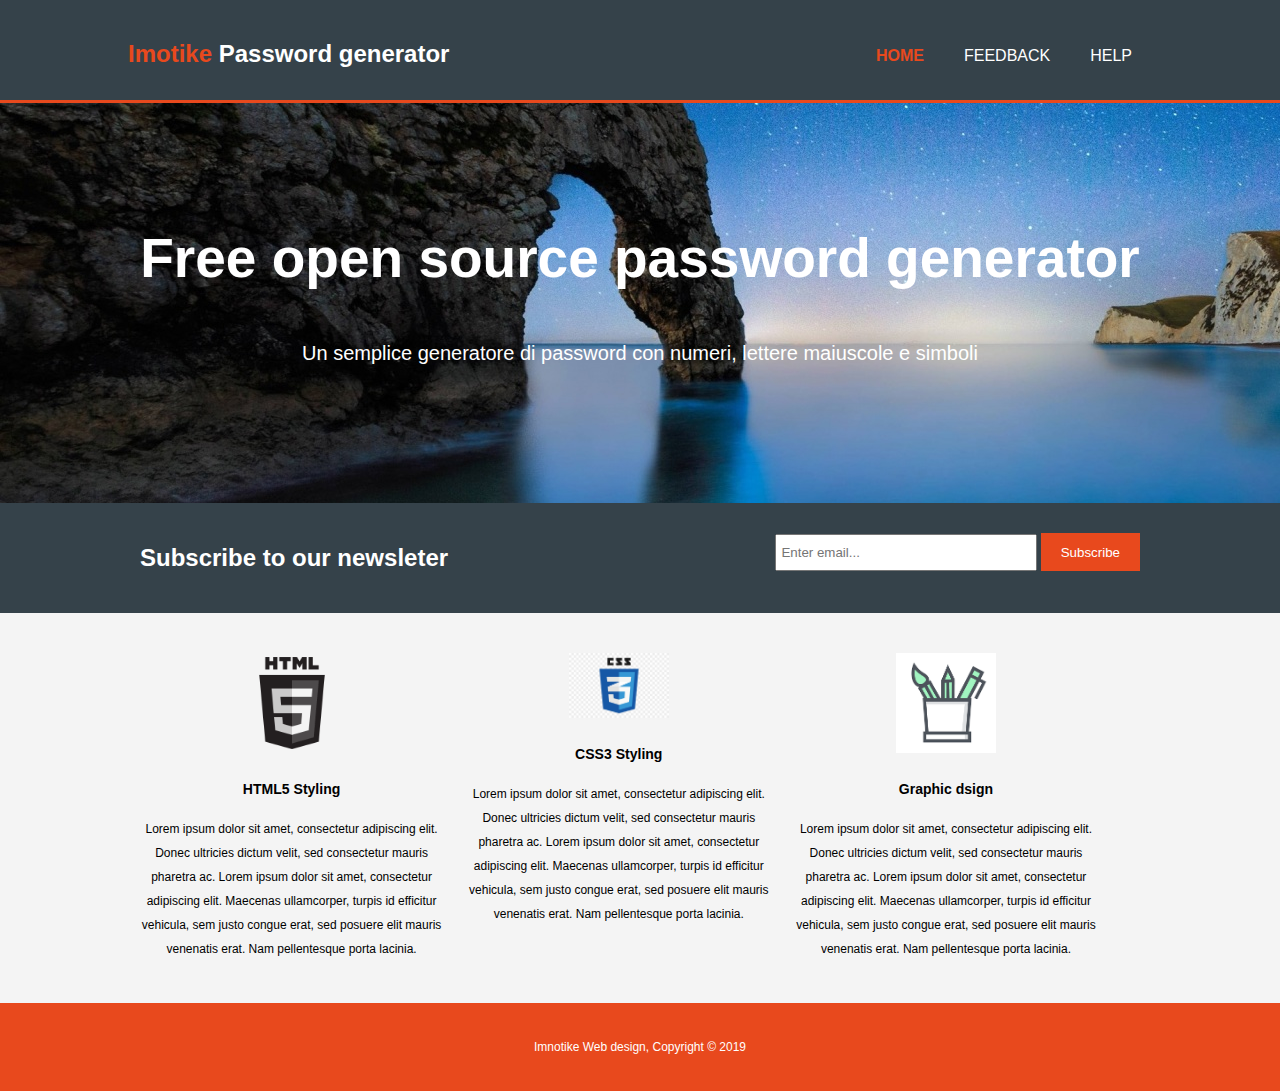
<file: index.html>
<!DOCTYPE html>
<html>

  <head>
    <meta cherset="utf-8">
    <meta name="viewport" content="width=device-widht">
    <meta name="description" content="Affordable designs">
    <meta name="keywords" content="web design, affordable web dseign, professional web design">
    <meta name="author" content="IMONTIKE">
    <title>Imnotike's password generator | Home </title>
    <link rel="stylesheet" href="./css/style.css">
  </head>
  <body>
     <header>
	     <div class="container">
			<div id="branding">
				<h1><span class="highlight">Imotike</span> Password generator </h1>
      </div>
		 <nav>
			<ul>
				<li class="current"><a href="index.html"> HOME </a></li>
				<li><a href="about.html"> FEEDBACK </a></li>
				<li><a href="help.html"> HELP </a></li>
			</ul>
		 </nav>
	 </header>

		<section id="showcase">
			<div class="container">
				<h1> Free open source password generator</h1>
				<p> Un semplice generatore di password con numeri, lettere maiuscole e simboli </p>
			</div>
		</section>

    <section id="newsletter">
      <div class="container">
        <h1>Subscribe to our newsleter</h1>
        <form>
          <input type="email" placeholder="Enter email...">
          <button type="submit" class="button_1"> Subscribe</button>
        </form>
      </div>
    </section>

    <section id="boxes">
      <div class="container">

        <div class="box">
          <img src="./img/logohtml.png">
          <h3>HTML5 Styling</h3>
          <p>Lorem ipsum dolor sit amet, consectetur adipiscing elit. Donec ultricies dictum velit, sed consectetur mauris pharetra ac. Lorem ipsum dolor sit amet, consectetur adipiscing elit. Maecenas ullamcorper, turpis id efficitur vehicula, sem justo congue erat, sed posuere elit mauris venenatis erat. Nam pellentesque porta lacinia.</p>
        </div>

        <div class="box">
          <img src="./img/css3l.png">
          <h3>CSS3 Styling</h3>
          <p>Lorem ipsum dolor sit amet, consectetur adipiscing elit. Donec ultricies dictum velit, sed consectetur mauris pharetra ac. Lorem ipsum dolor sit amet, consectetur adipiscing elit. Maecenas ullamcorper, turpis id efficitur vehicula, sem justo congue erat, sed posuere elit mauris venenatis erat. Nam pellentesque porta lacinia.</p>
        </div>

        <div class="box">
          <img src="./img/gdesign.png">
          <h3>Graphic dsign</h3>
          <p>Lorem ipsum dolor sit amet, consectetur adipiscing elit. Donec ultricies dictum velit, sed consectetur mauris pharetra ac. Lorem ipsum dolor sit amet, consectetur adipiscing elit. Maecenas ullamcorper, turpis id efficitur vehicula, sem justo congue erat, sed posuere elit mauris venenatis erat. Nam pellentesque porta lacinia.</p>
        </div>
    </div>
  </section>
  <footer>
    <p>Imnotike Web design, Copyright &copy; 2019</p>
  </footer>
  </body>

</html>
</file>
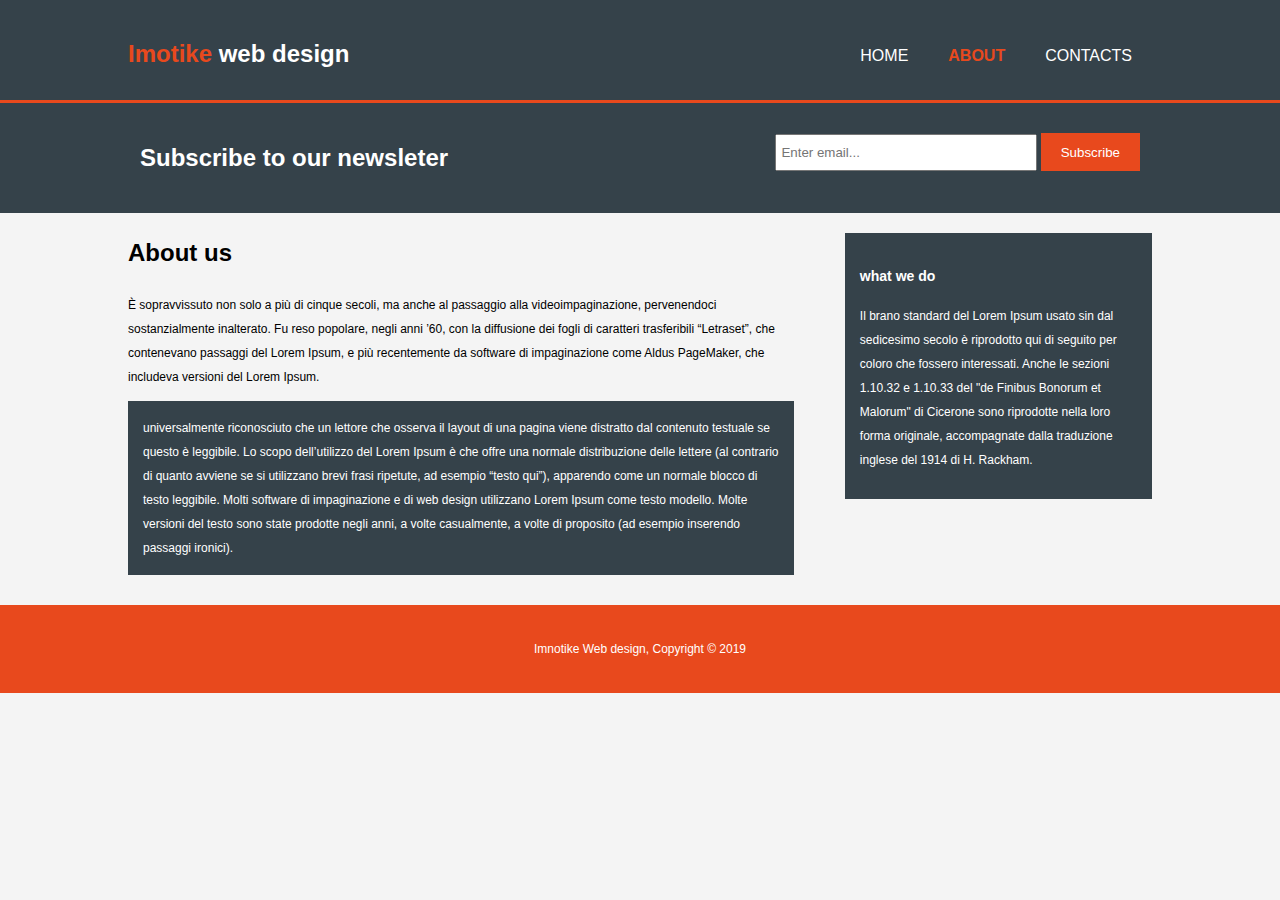
<file: about.html>
<!DOCTYPE html>
<html>

  <head>
    <meta cherset="utf-8">
    <meta name="viewport" content="width=device-widht">
    <meta name="description" content="Affordable designs">
    <meta name="keywords" content="web design, affordable web dseign, professional web design">
    <meta name="author" content="IMONTIKE">
    <title>Imnotike web Design | About </title>
    <link rel="stylesheet" href="./css/style.css">
  </head>
  <body>
     <header>
	     <div class="container">
			<div id="branding">
				<h1><span class="highlight">Imotike</span> web design </h1>
      </div>
		 <nav>
			<ul>
				<li><a href="index.html"> HOME </a></li>
				<li class="current"><a href="about.html"> ABOUT </a></li>
				<li><a href="contacts.html"> CONTACTS </a></li>
			</ul>
		 </nav>
	 </header>



    <section id="newsletter">
      <div class="container">
        <h1>Subscribe to our newsleter</h1>
        <form>
          <input type="email" placeholder="Enter email...">
          <button type="submit" class="button_1"> Subscribe</button>
        </form>
      </div>
    </section>

    <section id="main">
      <div class="container">
        <article id="main-col">
          <h1 class="page-title"> About us</h1>
          <p >È sopravvissuto non solo a più di cinque secoli, ma anche al passaggio alla videoimpaginazione, pervenendoci sostanzialmente inalterato. Fu reso popolare, negli anni ’60, con la diffusione dei fogli di caratteri trasferibili “Letraset”, che contenevano passaggi del Lorem Ipsum, e più recentemente da software di impaginazione come Aldus PageMaker, che includeva versioni del Lorem Ipsum.
          </p>
          <p class="dark">  universalmente riconosciuto che un lettore che osserva il layout di una pagina viene distratto dal contenuto testuale se questo è leggibile. Lo scopo dell’utilizzo del Lorem Ipsum è che offre una normale distribuzione delle lettere (al contrario di quanto avviene se si utilizzano brevi frasi ripetute, ad esempio “testo qui”), apparendo come un normale blocco di testo leggibile. Molti software di impaginazione e di web design utilizzano Lorem Ipsum come testo modello. Molte versioni del testo sono state prodotte negli anni, a volte casualmente, a volte di proposito (ad esempio inserendo passaggi ironici).
          </p>
        </article>


        <aside id="sidebar">
          <div class="dark">
          <h3> what we do </h3>
          <p>Il brano standard del Lorem Ipsum usato sin dal sedicesimo secolo è riprodotto qui di seguito per coloro che fossero interessati. Anche le sezioni 1.10.32 e 1.10.33 del "de Finibus Bonorum et Malorum" di Cicerone sono riprodotte nella loro forma originale, accompagnate dalla traduzione inglese del 1914 di H. Rackham.
          </p>
          </div>
        </aside>


     </div>
  </section>
  <footer>
    <p>Imnotike Web design, Copyright &copy; 2019</p>
  </footer>
  </body>

</html>
</file>
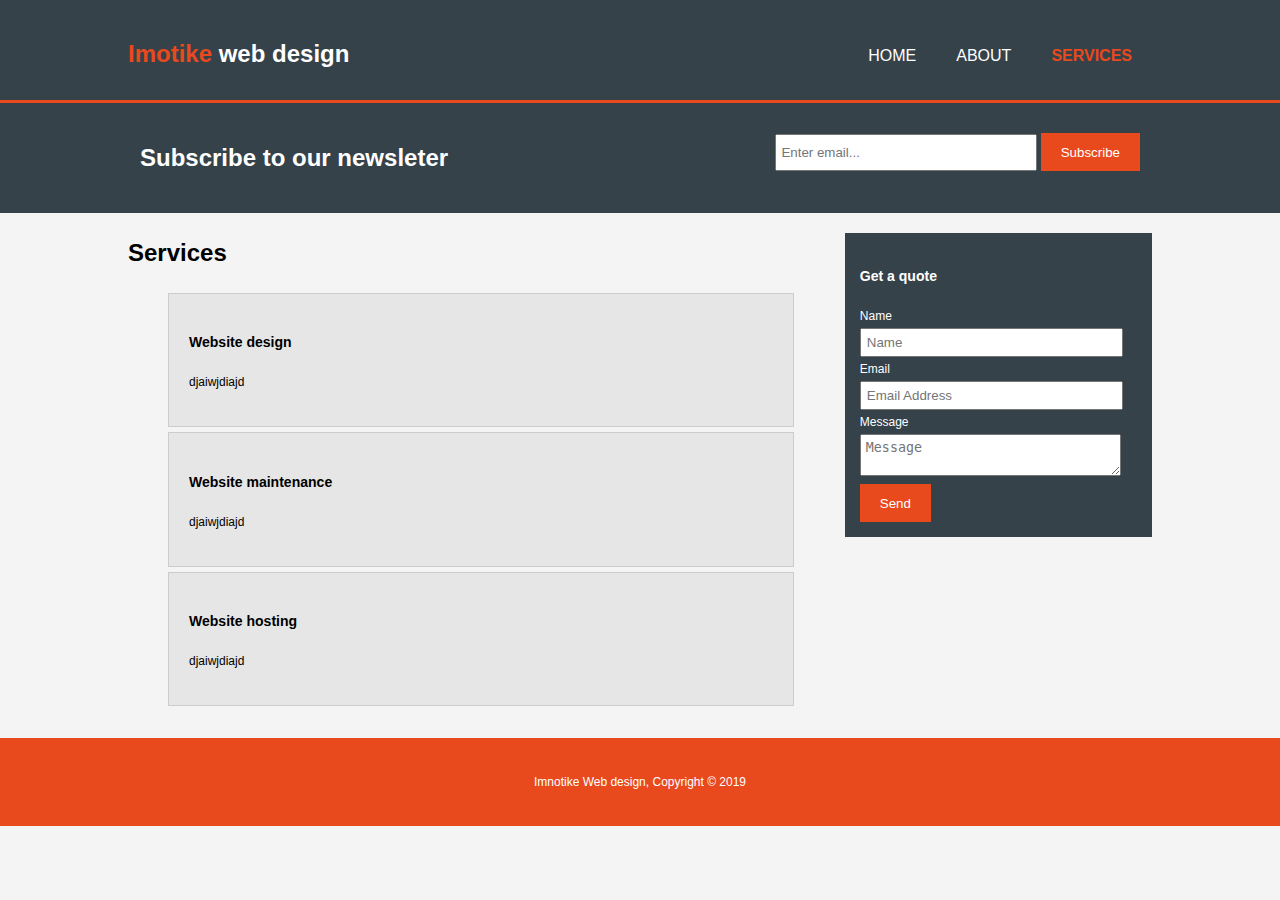
<file: contacts.html>
<!DOCTYPE html>
<html>

  <head>
    <meta cherset="utf-8">
    <meta name="viewport" content="width=device-widht">
    <meta name="description" content="Affordable designs">
    <meta name="keywords" content="web design, affordable web dseign, professional web design">
    <meta name="author" content="IMONTIKE">
    <title>Imnotike's password generator | Help </title>
    <link rel="stylesheet" href="./css/style.css">
  </head>
  <body>
     <header>
	     <div class="container">
			<div id="branding">
				<h1><span class="highlight">Imotike</span> web design </h1>
      </div>
		 <nav>
			<ul>
				<li><a href="index.html"> HOME </a></li>
				<li><a href="about.html"> ABOUT </a></li>
				<li class="current"><a href="contacts.html"> SERVICES </a></li>
			</ul>
		 </nav>
	 </header>



    <section id="newsletter">
      <div class="container">
        <h1>Subscribe to our newsleter</h1>
        <form>
          <input type="email" placeholder="Enter email...">
          <button type="submit" class="button_1"> Subscribe</button>
        </form>
      </div>
    </section>

    <section id="main">
      <div class="container">
        <article id="main-col">
          <h1 class="page-title">Services</h1>
          <ul id="services">
            <li>
              <h3> Website design </h3>
              <p> djaiwjdiajd </p>
            </li>

            <li>
              <h3> Website maintenance </h3>
              <p> djaiwjdiajd </p>
            </li>

            <li>
              <h3> Website hosting </h3>
              <p> djaiwjdiajd </p>
            </li>

          </ul>
        </article>


        <aside id="sidebar">
          <div class="dark">
          <h3> Get a quote </h3>
          <form class="quote">
            <div>
              <label>Name</label><br>
              <input type="text" placeholder="Name">
            </div>

            <div>
              <label>Email</label><br>
              <input type="email" placeholder="Email Address">
            </div>

            <div>
              <label>Message</label><br>
              <textarea placeholder="Message"></textarea>
            </div>
            <button class="button_1" type="submit">Send</button>
            </form>
          </div>
        </aside>


     </div>
  </section>
  <footer>
    <p>Imnotike Web design, Copyright &copy; 2019</p>
  </footer>
  </body>

</html>
</file>
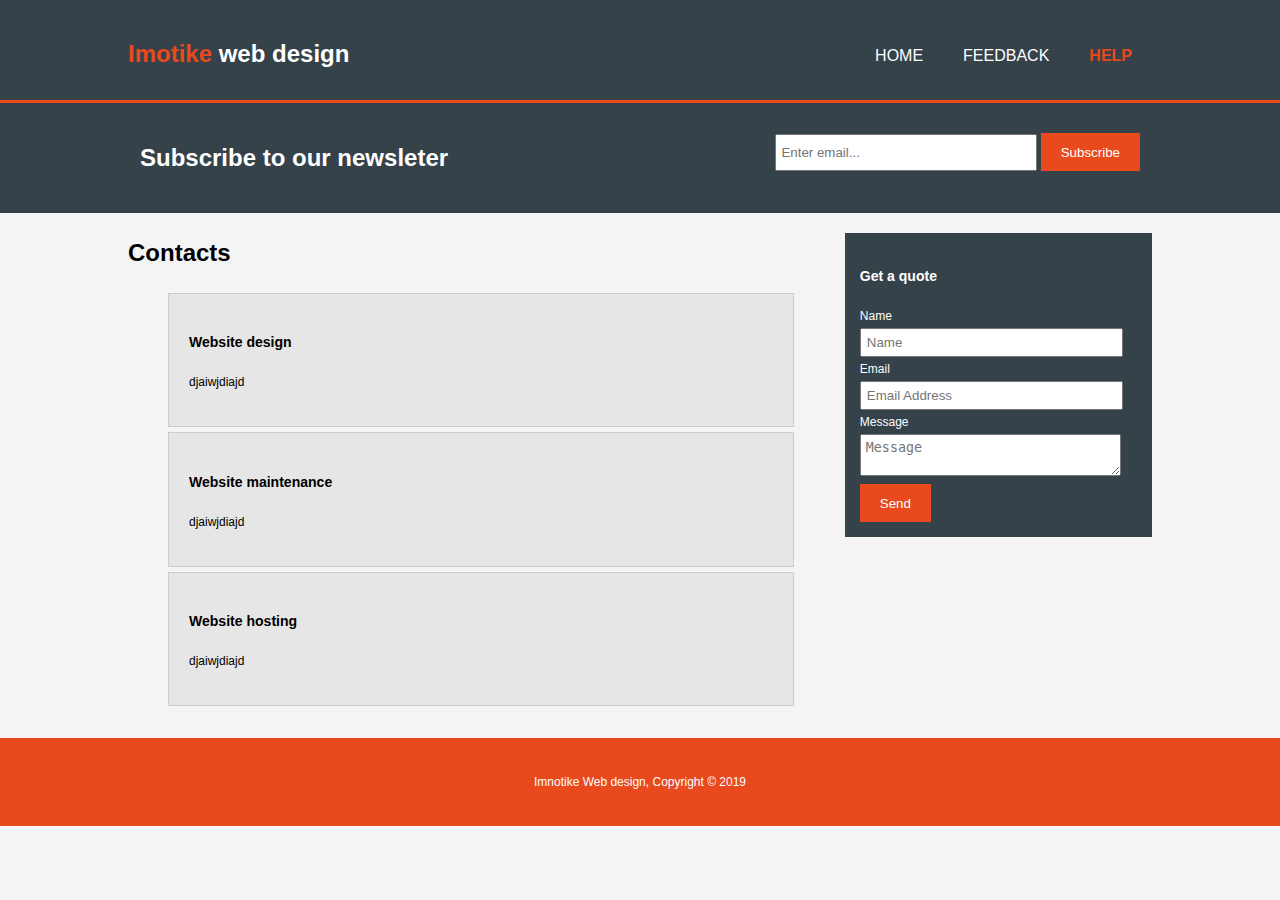
<file: help.html>
<!DOCTYPE html>
<html>

  <head>
    <meta cherset="utf-8">
    <meta name="viewport" content="width=device-widht">
    <meta name="description" content="Affordable designs">
    <meta name="keywords" content="web design, affordable web dseign, professional web design">
    <meta name="author" content="IMONTIKE">
    <title>Imnotike's password generator | Help </title>
    <link rel="stylesheet" href="./css/style.css">
  </head>
  <body>
     <header>
	     <div class="container">
			<div id="branding">
				<h1><span class="highlight">Imotike</span> web design </h1>
      </div>
		 <nav>
			<ul>
				<li><a href="index.html"> HOME </a></li>
				<li><a href="about.html"> FEEDBACK </a></li>
				<li class="current"><a href="contacts.html"> HELP </a></li>
			</ul>
		 </nav>
	 </header>



    <section id="newsletter">
      <div class="container">
        <h1>Subscribe to our newsleter</h1>
        <form>
          <input type="email" placeholder="Enter email...">
          <button type="submit" class="button_1"> Subscribe</button>
        </form>
      </div>
    </section>

    <section id="main">
      <div class="container">
        <article id="main-col">
          <h1 class="page-title">Contacts</h1>
          <ul id="services">
            <li>
              <h3> Website design </h3>
              <p> djaiwjdiajd </p>
            </li>

            <li>
              <h3> Website maintenance </h3>
              <p> djaiwjdiajd </p>
            </li>

            <li>
              <h3> Website hosting </h3>
              <p> djaiwjdiajd </p>
            </li>

          </ul>
        </article>


        <aside id="sidebar">
          <div class="dark">
          <h3> Get a quote </h3>
          <form class="quote">
            <div>
              <label>Name</label><br>
              <input type="text" placeholder="Name">
            </div>

            <div>
              <label>Email</label><br>
              <input type="email" placeholder="Email Address">
            </div>

            <div>
              <label>Message</label><br>
              <textarea placeholder="Message"></textarea>
            </div>
            <button class="button_1" type="submit">Send</button>
            </form>
          </div>
        </aside>


     </div>
  </section>
  <footer>
    <p>Imnotike Web design, Copyright &copy; 2019</p>
  </footer>
  </body>

</html>
</file>
<file: css/style.css>
body{
  font: 12px/2.0 Arial, Helvetica, sans-serif;
  padding: 0;
  margin:0;
  background-color:#f4f4f4;
}

.container{
  width:80%;
  margin:auto;
  overflow:hidden;
}

.button_1{
  height:38px;
  background:#e8491d;
  border:none;
  padding-left: 20px;
  padding-right: 20px;
  color:#ffffff;
}

.dark{
  padding:15px;
  background-color:#35424a;
  color:#ffffff;
  margin-top:10px;
  margin-bottom:10px;
}

header{
  background-color:#35424a;
  color:#ffffff;
  padding-top:30px;
  min-height:70px;
  border-bottom:#e8491d 3px solid;
}

header a{
  color:#ffffff;
  text-decoration:none;
  text-transfor:uppercase;
  font-size:16px;
}

header ul{
  margin:0;
  padding:0;

}
header li{
  float:left;
  display:inline;
  padding: 0 20px 0 20px;
}

header #branding{
  float:left;
}
header #branding h1{
  margin:0;

}
header nav{
  float:right;
  margin-top:10px;
}

header .highlight, header .current a{
  color:#e8491d;
  font-weight:bold;
}

header a:hover{
  color:#cccccc;
  font-weight:bold;
}

#showcase{
  min-height:400px;
  background:url('../img/showbg.jpg') no-repeat 0 -340px;
  text-align:center;
  color:#ffffff;
}

#showcase h1{
  margin-top:100px;
  font-size:55px;
  margin-bottom:10px;
}

#showcase p{
  font-size:20px;
}

#newsletter {
  padding:15px;
  color:#ffffff;
  background:#35424a;
}

#newsletter h1{
float:left;

}

#newsletter form{
  float:right;
  margin-top:15px;

}

#newsletter input[type="email"]{
  padding:4px;
  height:25px;
  width:250px;
}

#boxes {
  margin-top:30px;

}

#boxes .box{
  float:left;
  width:30%;
  padding: 10px;
  text-align: center;
}

#boxes .box img{
  width:100px;
  
}
aside#sidebar{
  float:right;
  width:30%;
  margin-top:10px;

}

aside#sidebar .quote input, aside#sidebar .quote textarea{
  width:90%;
  padding:5px;
}

article#main-col{
  float:left;
  width:65%;
}

ul#services li{
  list-style:none;
  padding:20px;
  border: #cccccc solid 1px;
  margin-bottom:5px;
  background-color:#e6e6e6;
}



footer{
  padding:20px;
  margin-top:20px;
  color:#ffffff;
  background-color:#e8491d;
  text-align: center;
}

@media(max-width: 768px){
  header #branding,
  header nav,
  header nav li,
  #newsletter h1,
  #newsletter form,
  #boxes .box,
  article#main-col,
  aside#sidebar{
    float:none;
    text-align:center;
    width:100%;
  }
  header{
    padding-bottom:20px;
  }
  #showcase h1{
    margin-top:40px;
  }
  #newsletter button, .quote button{
    display:block;
    width:100%;
  }
  #newsletter form input[type="email"], .quote input, .quote textarea{
    width:100%;
    margin-bottom:5px;
  }
}
</file>
